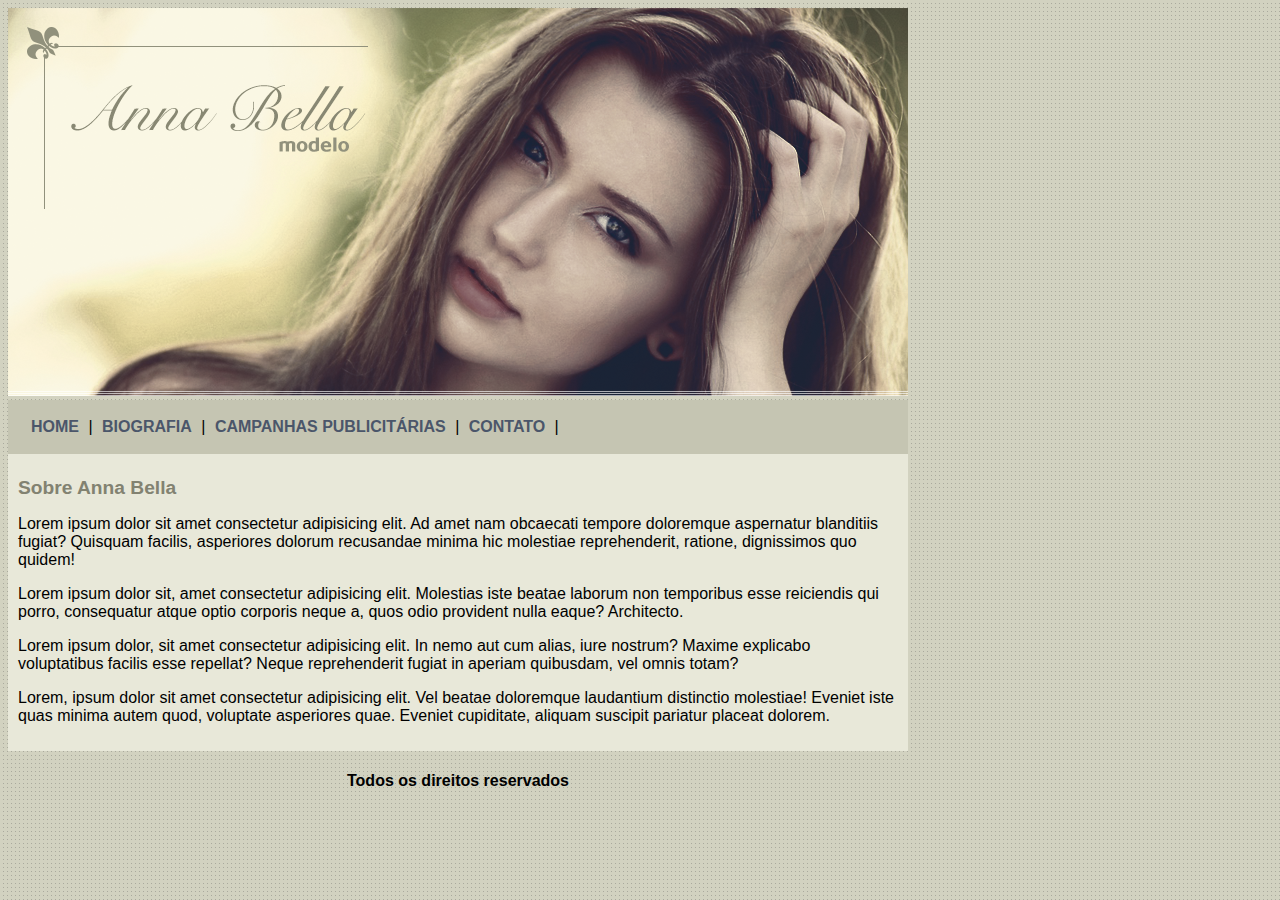
<file: Anna_Bella/index.html>
<!DOCTYPE html>
<html lang="pt-br">

<head>
    <meta charset="UTF-8">
    <meta http-equiv="X-UA-Compatible" content="IE=edge">
    <meta name="viewport" content="width=device-width, initial-scale=1.0">
    <title>Página principal</title>
    <link rel="stylesheet" href="estilo.css">
</head>

<body>

    <div id="principal">

        <img src="imagens/capa.png">


        <div id="menu">
            <a href="index.html">HOME</a> |
            <a href="biografia.html">BIOGRAFIA</a> |
            <a href="campanhas.html">CAMPANHAS PUBLICITÁRIAS</a> |
            <a href="contato.html">CONTATO</a> |
        </div>

        <div id="conteudo">
            <h1>Sobre Anna Bella</h1>

            <p>Lorem ipsum dolor sit amet consectetur adipisicing elit. Ad amet nam obcaecati tempore doloremque
                aspernatur blanditiis fugiat? Quisquam facilis, asperiores dolorum recusandae minima hic molestiae
                reprehenderit, ratione, dignissimos quo quidem!</p>

            <p>Lorem ipsum dolor sit, amet consectetur adipisicing elit. Molestias iste beatae laborum non temporibus
                esse reiciendis qui porro, consequatur atque optio corporis neque a, quos odio provident nulla eaque?
                Architecto.</p>

            <p>Lorem ipsum dolor, sit amet consectetur adipisicing elit. In nemo aut cum alias, iure nostrum? Maxime
                explicabo voluptatibus facilis esse repellat? Neque reprehenderit fugiat in aperiam quibusdam, vel omnis
                totam?</p>

            <p>Lorem, ipsum dolor sit amet consectetur adipisicing elit. Vel beatae doloremque laudantium distinctio
                molestiae! Eveniet iste quas minima autem quod, voluptate asperiores quae. Eveniet cupiditate, aliquam
                suscipit pariatur placeat dolorem.</p>
        </div>

        <div id="rodape">
            <h4>Todos os direitos reservados</h4>
        </div>

    </div>


</body>

</html>
</file>
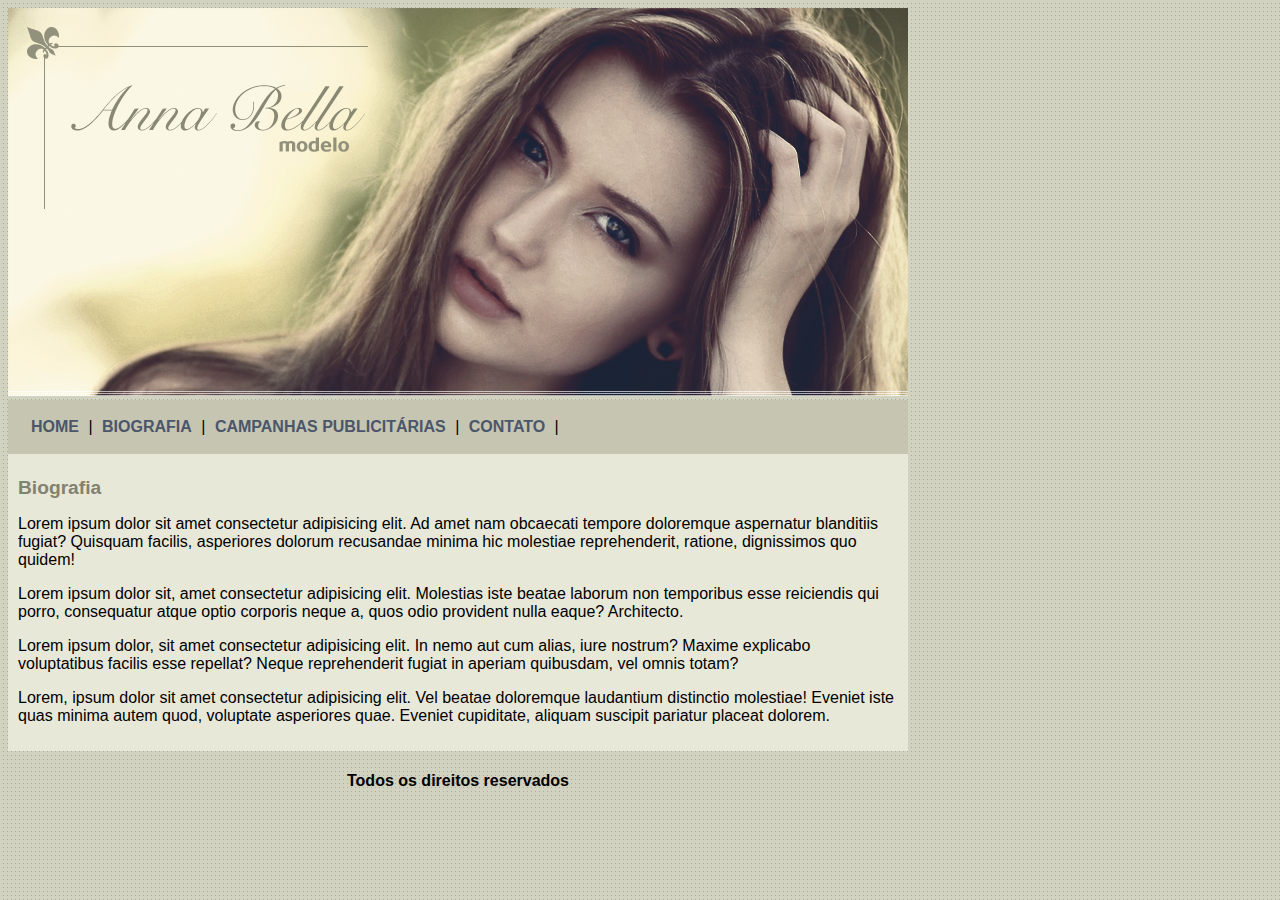
<file: Anna_Bella/biografia.html>
<!DOCTYPE html>
<html lang="pt-br">
<head>
    <meta charset="UTF-8">
    <meta http-equiv="X-UA-Compatible" content="IE=edge">
    <meta name="viewport" content="width=device-width, initial-scale=1.0">
    <link rel="stylesheet" href="estilo.css">
    <title>Anna Bella - Biografia</title>
</head>
<body>
    <div id="principal">

        <img src="imagens/capa.png">


        <div id="menu">
            <a href="index.html">HOME</a> |
            <a href="biografia.html">BIOGRAFIA</a> |
            <a href="campanhas.html">CAMPANHAS PUBLICITÁRIAS</a> |
            <a href="contato.html">CONTATO</a> |
        </div>

        <div id="conteudo">
            <h1>Biografia</h1>

            <p>Lorem ipsum dolor sit amet consectetur adipisicing elit. Ad amet nam obcaecati tempore doloremque
                aspernatur blanditiis fugiat? Quisquam facilis, asperiores dolorum recusandae minima hic molestiae
                reprehenderit, ratione, dignissimos quo quidem!</p>

            <p>Lorem ipsum dolor sit, amet consectetur adipisicing elit. Molestias iste beatae laborum non temporibus
                esse reiciendis qui porro, consequatur atque optio corporis neque a, quos odio provident nulla eaque?
                Architecto.</p>

            <p>Lorem ipsum dolor, sit amet consectetur adipisicing elit. In nemo aut cum alias, iure nostrum? Maxime
                explicabo voluptatibus facilis esse repellat? Neque reprehenderit fugiat in aperiam quibusdam, vel omnis
                totam?</p>

            <p>Lorem, ipsum dolor sit amet consectetur adipisicing elit. Vel beatae doloremque laudantium distinctio
                molestiae! Eveniet iste quas minima autem quod, voluptate asperiores quae. Eveniet cupiditate, aliquam
                suscipit pariatur placeat dolorem.</p>
        </div>

        <div id="rodape">
            <h4>Todos os direitos reservados</h4>
        </div>

    </div>

</body>
</html>
</file>
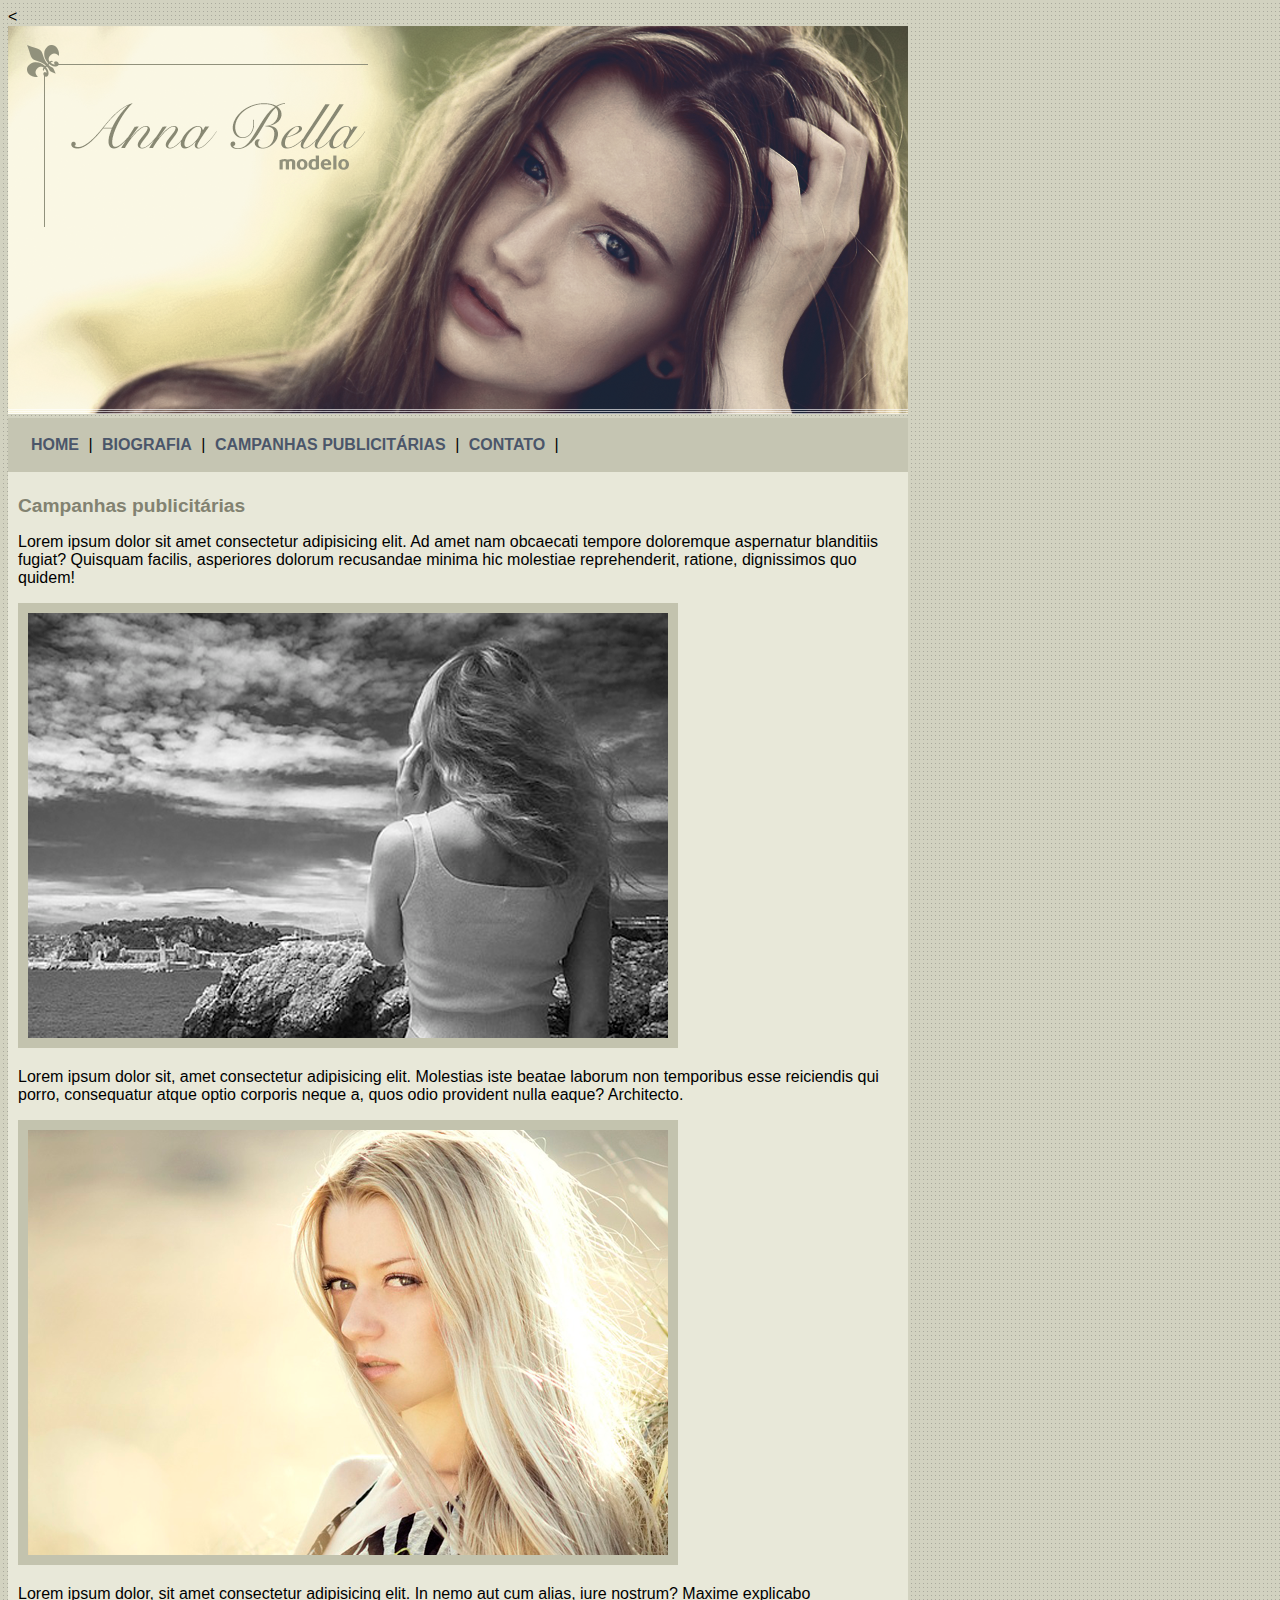
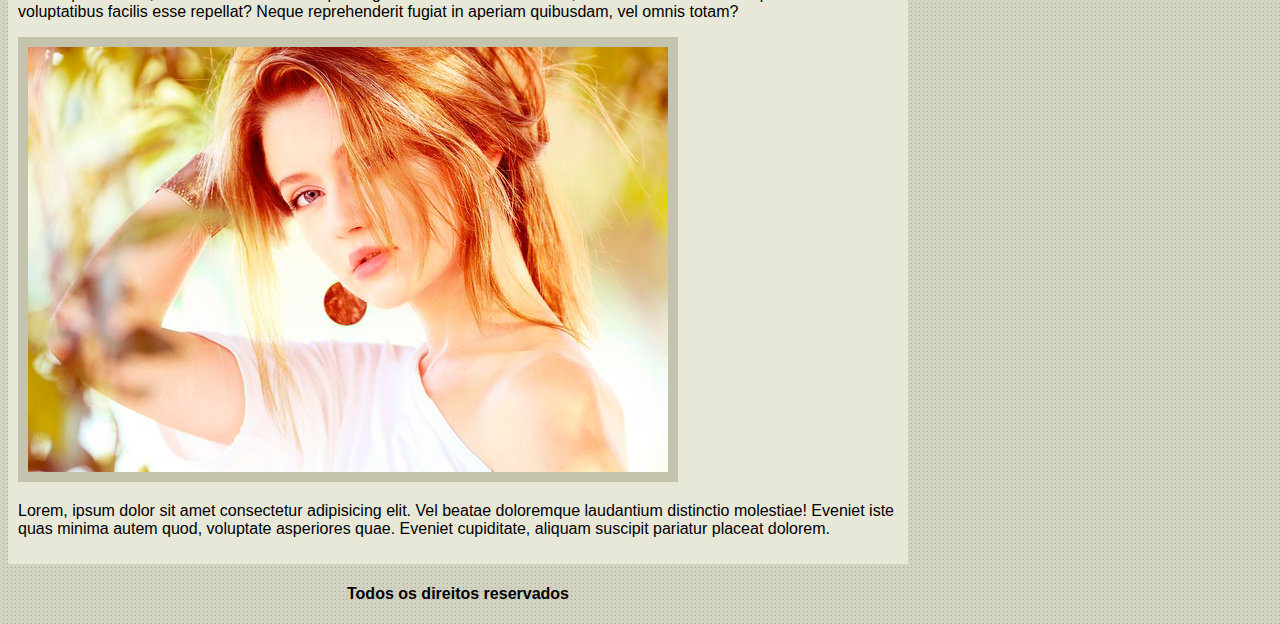
<file: Anna_Bella/campanhas.html>
<!DOCTYPE html>
<html lang="en">
<head>
    <meta charset="UTF-8">
    <meta http-equiv="X-UA-Compatible" content="IE=edge">
    <meta name="viewport" content="width=device-width, initial-scale=1.0">
    <<link rel="stylesheet" href="estilo.css">
    <title>Anna Bella - Campanhas publicitárias</title>
</head>
<body>
    <div id="principal">

        <img src="imagens/capa.png">


        <div id="menu">
            <a href="index.html">HOME</a> |
            <a href="biografia.html">BIOGRAFIA</a> |
            <a href="campanhas.html">CAMPANHAS PUBLICITÁRIAS</a> |
            <a href="contato.html">CONTATO</a> |
        </div>

        <div id="conteudo">
            <h1>Campanhas publicitárias</h1>

            <p>Lorem ipsum dolor sit amet consectetur adipisicing elit. Ad amet nam obcaecati tempore doloremque
                aspernatur blanditiis fugiat? Quisquam facilis, asperiores dolorum recusandae minima hic molestiae
                reprehenderit, ratione, dignissimos quo quidem!</p>

            <img src="imagens/foto1.png" class="img-campanha">

            <p>Lorem ipsum dolor sit, amet consectetur adipisicing elit. Molestias iste beatae laborum non temporibus
                esse reiciendis qui porro, consequatur atque optio corporis neque a, quos odio provident nulla eaque?
                Architecto.</p>
            
            <img src="imagens/foto2.png" class="img-campanha">

            <p>Lorem ipsum dolor, sit amet consectetur adipisicing elit. In nemo aut cum alias, iure nostrum? Maxime
                explicabo voluptatibus facilis esse repellat? Neque reprehenderit fugiat in aperiam quibusdam, vel omnis
                totam?</p>

            <img src="imagens/foto3.png" class="img-campanha">

            
            <p>Lorem, ipsum dolor sit amet consectetur adipisicing elit. Vel beatae doloremque laudantium distinctio
                molestiae! Eveniet iste quas minima autem quod, voluptate asperiores quae. Eveniet cupiditate, aliquam
                suscipit pariatur placeat dolorem.</p>

        </div>

        <div id="rodape">
            <h4>Todos os direitos reservados</h4>
        </div>

    </div>

</body>
</html>
</file>
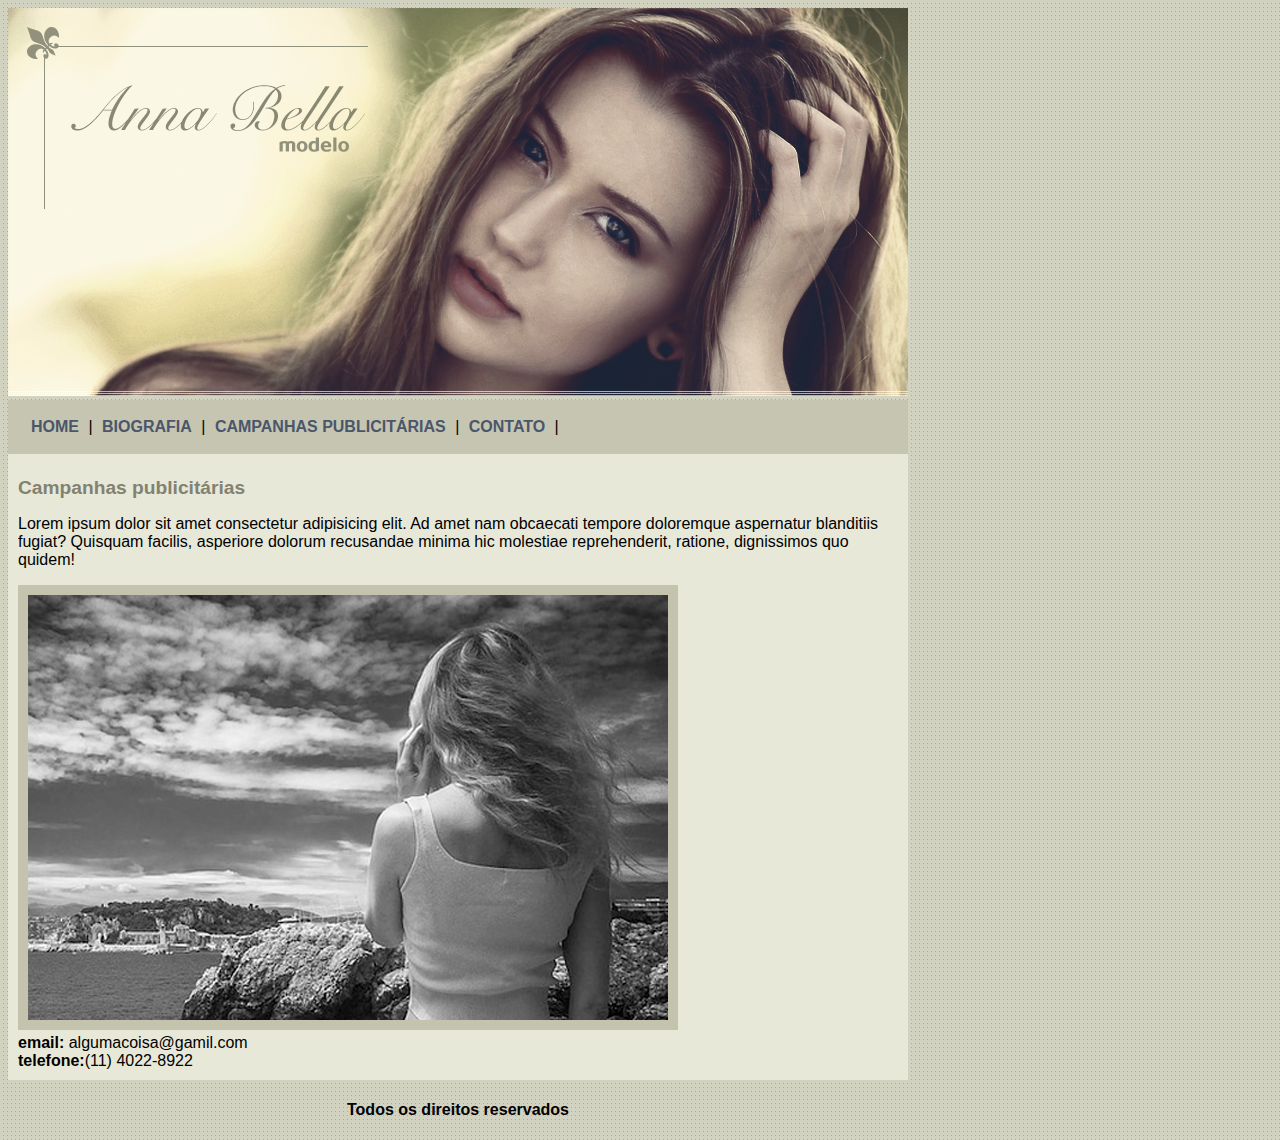
<file: Anna_Bella/contato.html>
<!DOCTYPE html>
<html lang="pt-br">

<head>
    <meta charset="UTF-8">
    <meta http-equiv="X-UA-Compatible" content="IE=edge">
    <meta name="viewport" content="width=device-width, initial-scale=1.0">
    <title>Anna Bella - Contato</title>
    <link rel="stylesheet" href="estilo.css">

</head>

<body>
    <div id="principal">

        <img src="imagens/capa.png">


        <div id="menu">
            <a href="index.html">HOME</a> |
            <a href="biografia.html">BIOGRAFIA</a> |
            <a href="campanhas.html">CAMPANHAS PUBLICITÁRIAS</a> |
            <a href="contato.html">CONTATO</a> |
        </div>

        <div id="conteudo">
            <h1>Campanhas publicitárias</h1>

            <p>Lorem ipsum dolor sit amet consectetur adipisicing elit. Ad amet nam obcaecati tempore doloremque aspernatur blanditiis fugiat? Quisquam facilis, asperiore dolorum recusandae minima hic molestiae reprehenderit, ratione, dignissimos quo quidem!</p>

            <img src="imagens/foto1.png" class="img-campanha">

            <div>
                <strong>email:</strong> algumacoisa@gamil.com<br>
                <strong>telefone:</strong>(11) 4022-8922
            </div>

        </div>

        <div id="rodape">
            <h4>Todos os direitos reservados</h4>
        </div>

    </div>
</body>

</html>
</file>
<file: Anna_Bella/estilo.css>
body {
    background: #d2d2c1 url(imagens/fundo.png);
    font: 16px Arial, Helvetica, sans-serif;
}

#principal {
    width: 900px;
}

#menu {
    background-color: #c5c5b2;
    padding: 18px;
}

a {
    color: #4b566a;
    text-decoration: none;
    font-weight: bold;
    padding: 5px;
}

#conteudo {
    background: #e8e8d9;
    padding: 10px;
}

#rodape {
    text-align: center;   
}

.img-campanha {
    border: 10px solid #c3c3ae;
}

h1 {
    color: #828271;
    font-size: 1.2em;
}
</file>
